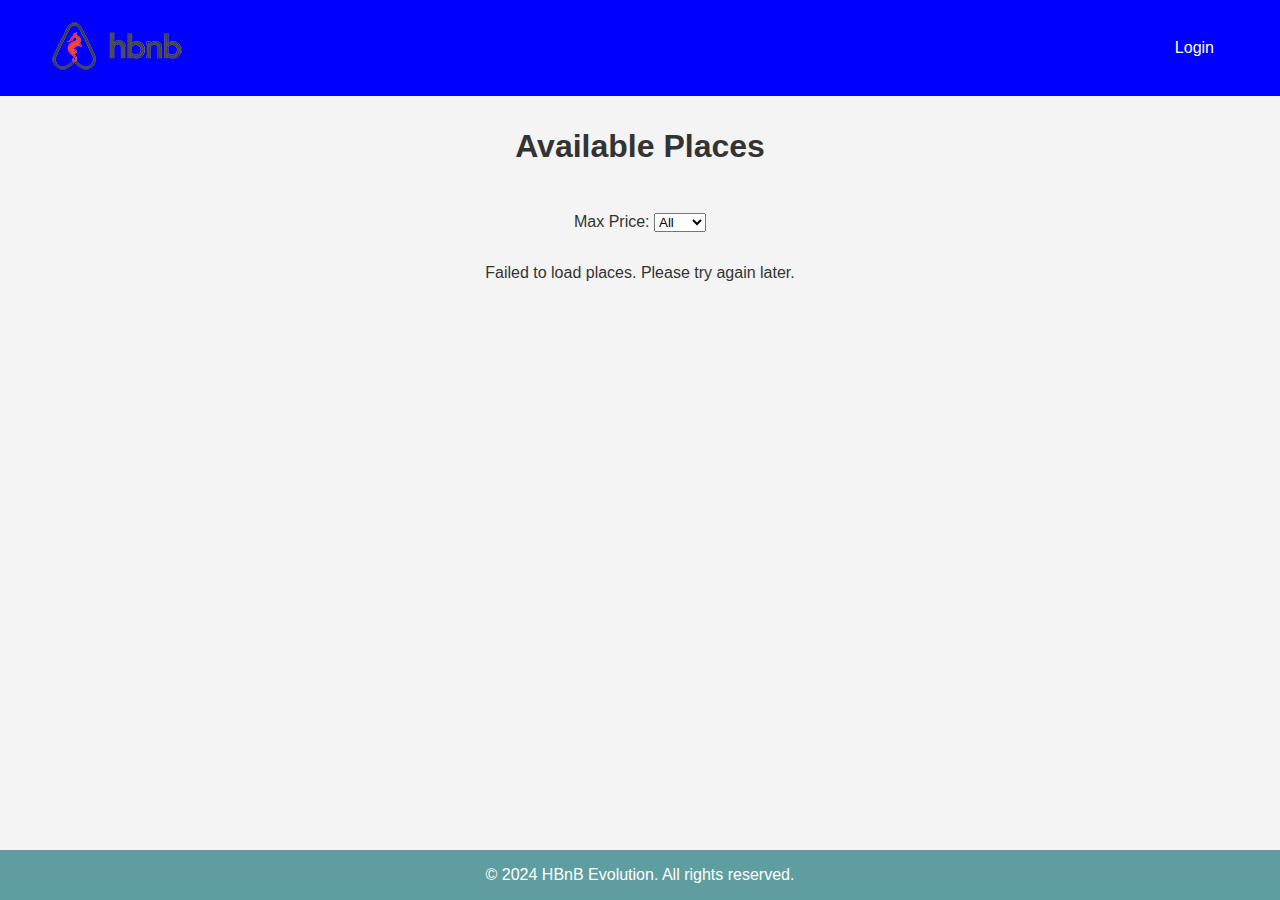
<file: part4/frontend/index.html>
<!DOCTYPE html>
<html lang="en">
  <head>
    <meta charset="UTF-8" />
    <meta name="viewport" content="width=device-width, initial-scale=1.0" />
    <title>List of Places</title>
    <link rel="stylesheet" href="./styles/styles.css" />
    <link rel="stylesheet" href="./styles/index.css" />
  </head>
  <body>
    <div id="header"></div>
    <main>
      <section id="title">
        <h1>Available Places</h1>
      </section>
      <section id="filter">
        <label for="price-filter">Max Price:</label>
        <select id="price-filter">
          <option value="all">All</option>
          <option value="10">$10</option>
          <option value="50">$50</option>
          <option value="100">$100</option>
          <option value="150">$150</option>
          <option value="200">$200</option>
          <option value="250">$250</option>
          <option value="300">$300</option>
        </select>
      </section>
      <section id="places-list"></section>
    </main>
    <div id="footer"></div>
    <script type="module" src="./scripts/scriptLayout.js"></script>
    <script src="./scripts/index.js"></script>
  </body>
</html>
</file>
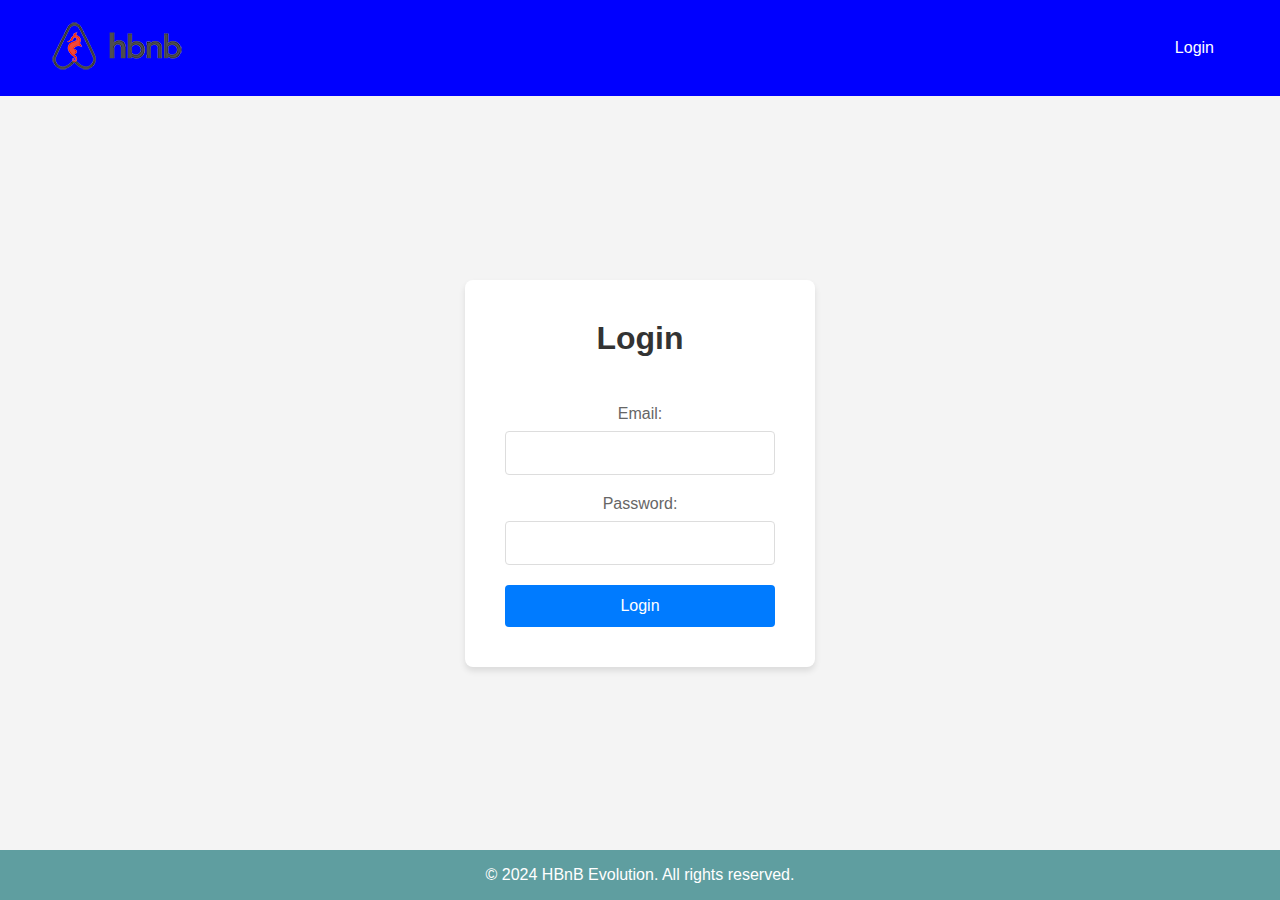
<file: part4/frontend/login.html>
<!DOCTYPE html>
<html lang="en">
  <head>
    <meta charset="UTF-8" />
    <meta name="viewport" content="width=device-width, initial-scale=1.0" />
    <title>Login</title>
    <link rel="stylesheet" href="./styles/styles.css" />
    <link rel="stylesheet" href="./styles/login.css" />
  </head>
  <body>
    <div id="header"></div>
    <main>
      <form id="login-form">
        <h1>Login</h1>
        <label for="email">Email:</label>
        <input type="email" id="email" name="email" required />

        <label for="password">Password:</label>
        <input type="password" id="password" name="password" required />

        <button type="submit">Login</button>
      </form>
    </main>
    <div id="footer"></div>
    <script type="module" src="./scripts/scriptLayout.js"></script>
    <script type="module" src="./scripts/login.js"></script>
  </body>
</html>
</file>
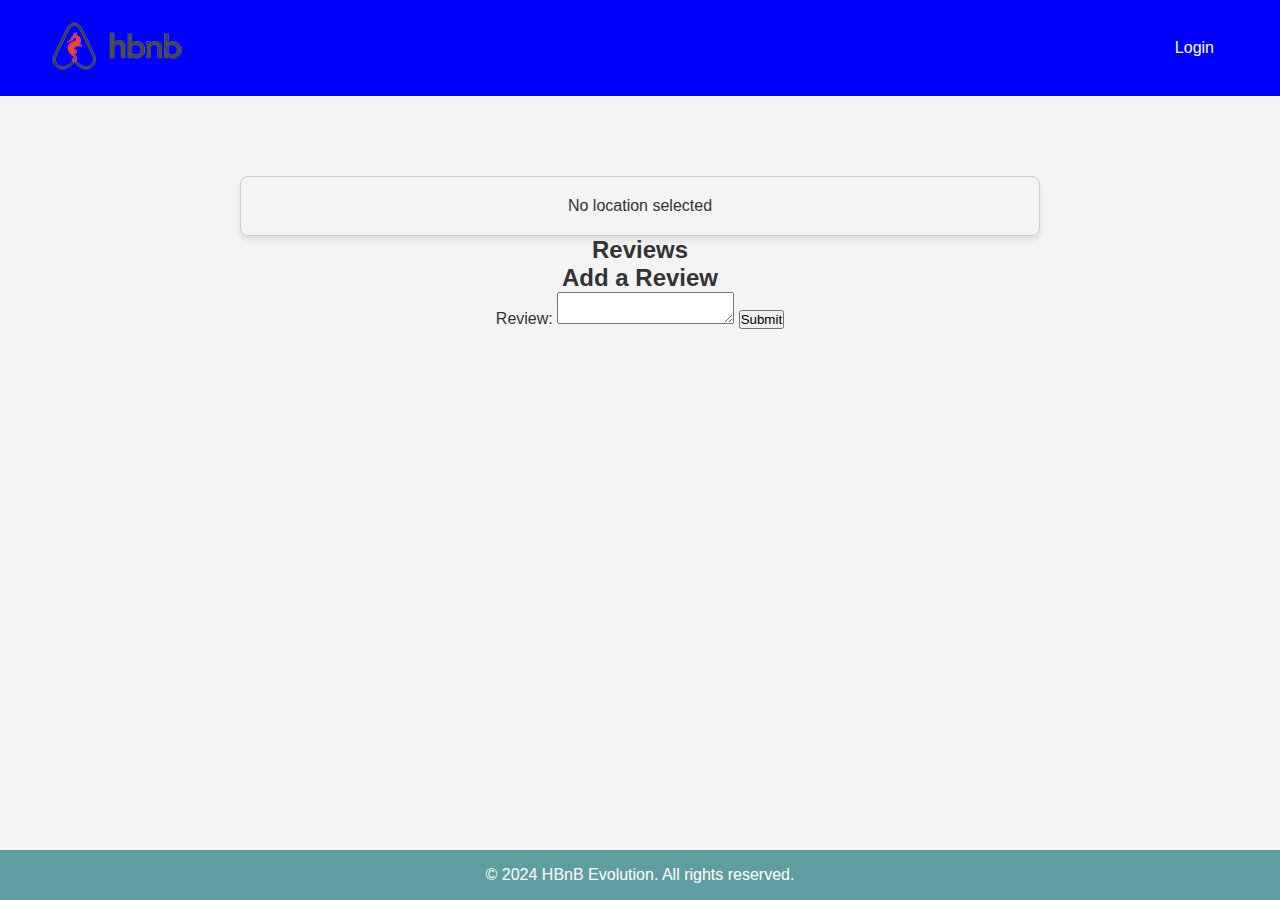
<file: part4/frontend/place.html>
<!DOCTYPE html>
<html lang="en">
  <head>
    <meta charset="UTF-8" />
    <meta name="viewport" content="width=device-width, initial-scale=1.0" />
    <title>Place Details</title>
    <link rel="stylesheet" href="./styles/styles.css" />
    <link rel="stylesheet" href="./styles/place.css" />
  </head>
  <body>
    <div id="header"></div>
    <main>
      <h1 id="place-title"></h1>
      <section class="place-details" id="place-details"></section>
      <h2 id="review-title">Reviews</h2>
      <section id="reviews"></section>
      <section id="add-review">
        <h2>Add a Review</h2>
        <form id="review-form">
          <label for="review-text">Review:</label>
          <textarea id="review-text" name="review-text" required></textarea>

          <button type="submit">Submit</button>
        </form>
      </section>
    </main>
    <div id="footer"></div>
    <script type="module" src="./scripts/scriptLayout.js"></script>
    <script type="module" src="./scripts/place.js"></script>
  </body>
</html>
</file>
<file: part4/frontend/styles/styles.css>
* {
  box-sizing: border-box;
  margin: 0;
  padding: 0;
  font-family: Arial, sans-serif;
}

body {
  background-color: #f4f4f4;
  color: #333;
  display: flex;
  flex-direction: column;
  min-height: 100vh;
}

main {
  text-align: center;
  padding: 2rem;
  flex: 1;
}

h1 {
  font-size: 2rem;
  margin-bottom: 3rem;
}





.amenities {
  margin: 8px 0;
}
.review-card {
  border: 1px solid #ddd;
  border-radius: 8px;
  padding: 16px;
  margin: 8px 0;
  box-shadow: 0 2px 4px rgba(0, 0, 0, 0.1);
}
.add-review {
  margin-top: 20px;
  padding: 16px;
  border: 1px dashed #007bff;
  border-radius: 8px;
}
.add-review h3 {
  margin-bottom: 12px;
}
.add-review textarea {
  width: 100%;
  height: 80px;
  margin-bottom: 8px;
  padding: 8px;
  border-radius: 4px;
  border: 1px solid #ccc;
}
.add-review button {
  background-color: #007bff;
  color: white;
  border: none;
  padding: 8px 12px;
  border-radius: 4px;
  cursor: pointer;
}
</file>
<file: part4/frontend/styles/index.css>
#places-list {
  display: grid;
  grid-template-columns: repeat(auto-fit, minmax(250px, 1fr));
  gap: 1.5rem;
  margin: 2rem auto;
  padding: 0 1rem;
  max-width: 1200px;
}

.place-card {
  background-color: #fff;
  border-radius: 10px;
  box-shadow: 0 4px 6px rgba(0, 0, 0, 0.1);
  padding: 1.5rem;
  text-align: center;
  transition: transform 0.2s ease-in-out;
}

.place-card:hover {
  transform: scale(1.05);
}

.place-card h3 {
  font-size: 1.2rem;
  margin-bottom: 0.5rem;
}

.place-card p {
  margin: 0.5rem 0;
}

.details-button {
  background-color: orange;
  border: none;
  color: #fff;
  padding: 0.5rem 1rem;
  border-radius: 5px;
  cursor: pointer;
  font-size: 1rem;
  transition: background-color 0.3s ease;
}

.details-button:hover {
  background-color: #e67e00;
}
</file>
<file: part4/frontend/styles/login.css>
main {
  display: flex;
  justify-content: center;
  align-items: center;
  background-color: #f4f4f4;
}

#login-form {
  display: flex;
  flex-direction: column;
  width: 100%;
  max-width: 350px;
  padding: 40px;
  background-color: white;
  border-radius: 8px;
  box-shadow: 0 4px 6px rgba(0, 0, 0, 0.1);
}

#login-form label {
  margin-bottom: 8px;
  color: #666;
  font-weight: 500;
}

#login-form input {
  padding: 12px;
  margin-bottom: 20px;
  border: 1px solid #ddd;
  border-radius: 4px;
  font-size: 16px;
  transition: border-color 0.3s ease;
}

#login-form input:focus {
  outline: none;
  border-color: #007bff;
  box-shadow: 0 0 0 2px rgba(0, 123, 255, 0.1);
}

#login-form button {
  padding: 12px;
  background-color: #007bff;
  color: white;
  border: none;
  border-radius: 4px;
  font-size: 16px;
  cursor: pointer;
  transition: background-color 0.3s ease, transform 0.1s ease;
}

#login-form button:hover {
  background-color: #0056b3;
}

#login-form button:active {
  transform: scale(0.98);
}
</file>
<file: part4/frontend/styles/place.css>
.place-details {
  max-width: 800px;
  margin: auto;
  padding: 20px;
  border: 1px solid #ccc;
  border-radius: 8px;
  box-shadow: 0 4px 6px rgba(0, 0, 0, 0.1);
}
.place-info {
  margin-bottom: 20px;
}
.place-info h2 {
  margin-bottom: 8px;
}
.place-info p {
  margin: 4px 0;
}
</file>
